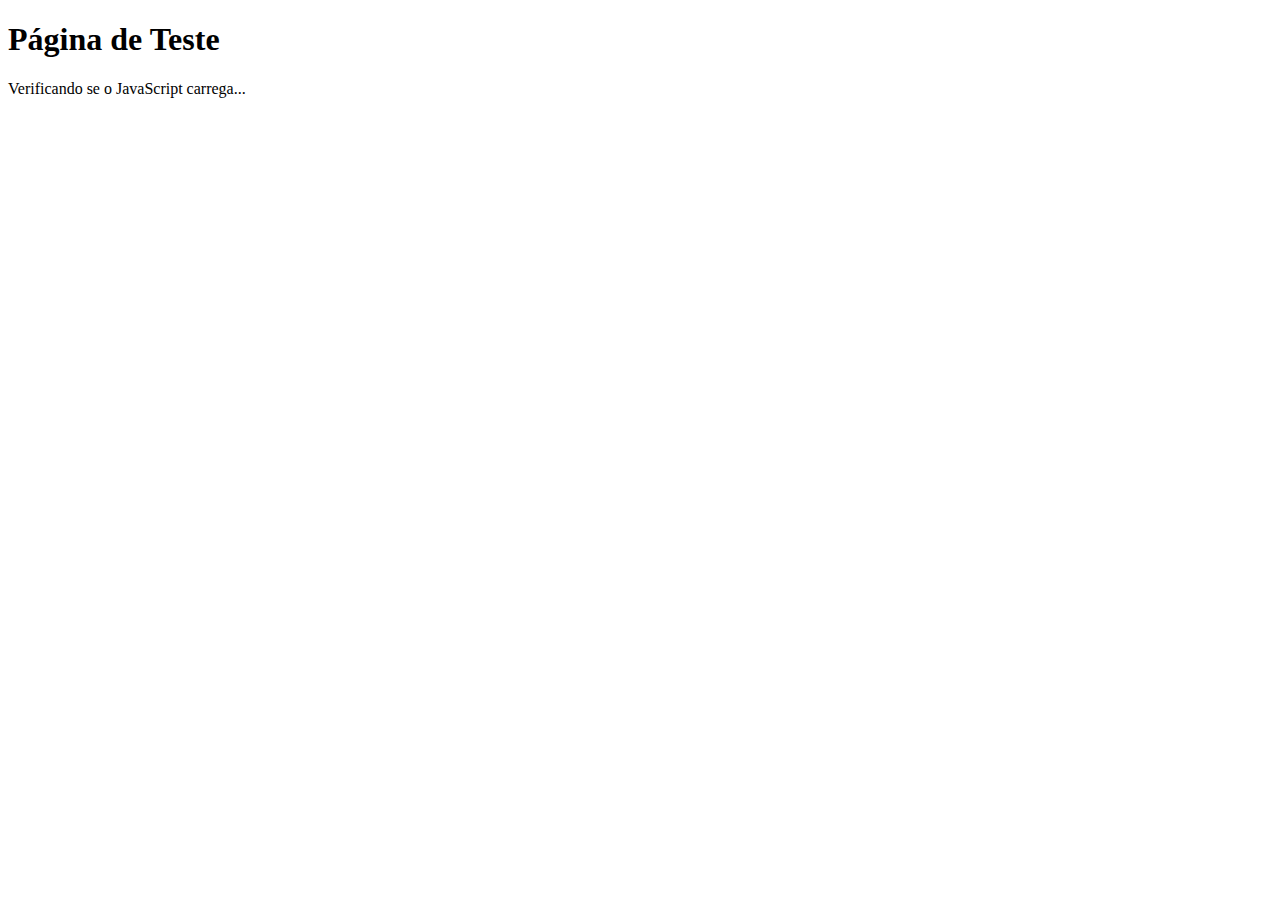
<file: teste.html>
<!DOCTYPE html>
    <html lang="en">
    <head>
        <title>Teste Simples</title>
    </head>
    <body>
        <h1>Página de Teste</h1>
        <p>Verificando se o JavaScript carrega...</p>
        
        <script src="teste.js"></script>
    </body>
    </html>
</file>
